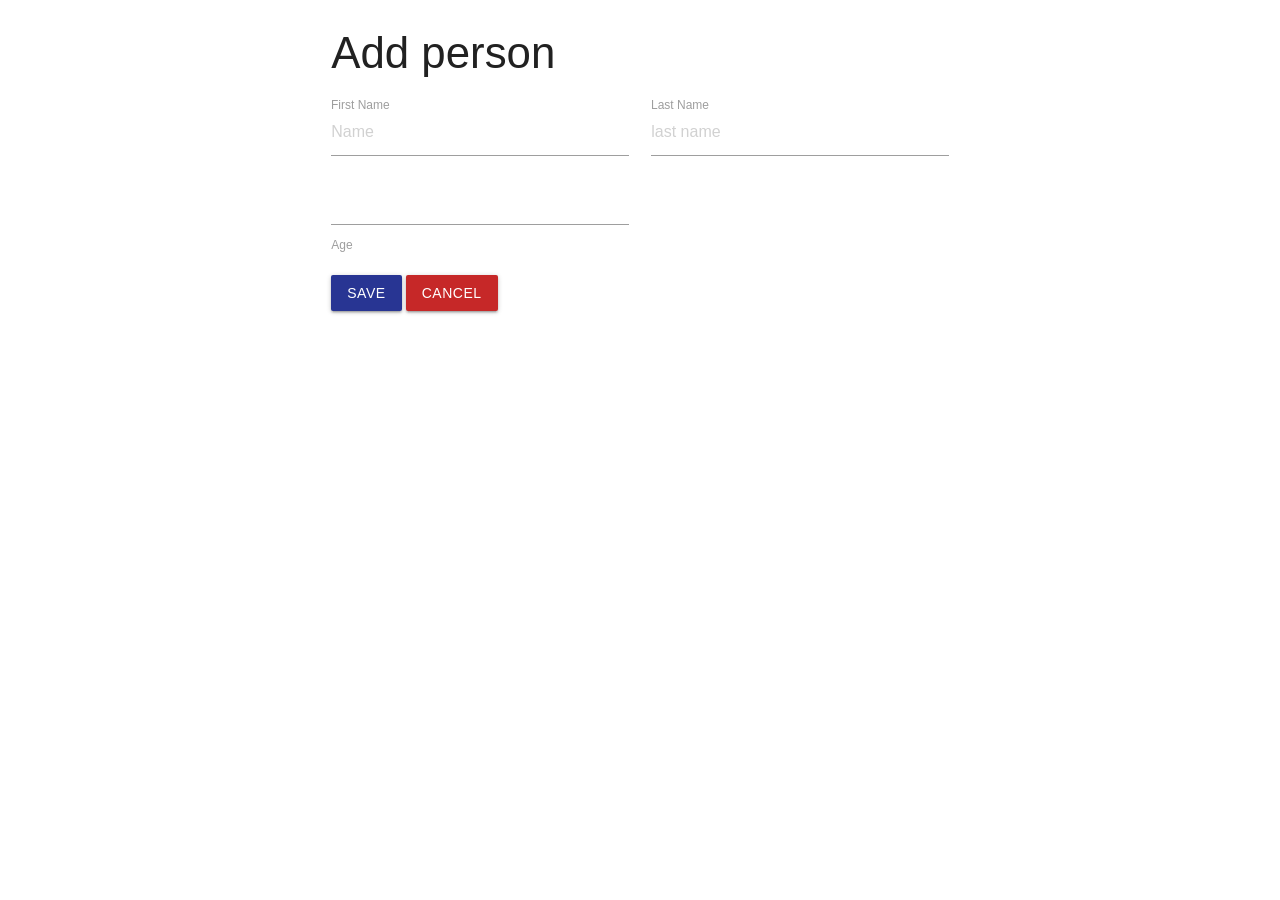
<file: 2022.06.01_persons/src/main/resources/templates/add-person.html>
<!DOCTYPE html>
<html lang="en">
<head>
    <meta charset="UTF-8" xmlns:th="http://www.thymeleaf.org">
    <title>Edit person</title>
    <link href="https://fonts.googleapis.com/icon?family=Material+Icons" rel="stylesheet">
    <link rel="stylesheet" href="https://cdnjs.cloudflare.com/ajax/libs/materialize/1.0.0/css/materialize.min.css">
</head>
<body>

<div class="row">
    <div class="col m6 offset-m3">
        <h3>Add person</h3>
        <form th:method="POST" th:action="@{/save-person}" th:object="${person}" >
            <div class="row">
                <div class="input-field col s6">
                    <input placeholder="Name" id="name" name="name" type="text" th:field="*{name}" class="validate">
                    <label for="name">First Name</label>
                </div>
                <div class="input-field col s6">
                    <input placeholder="last name" id="lastname" name="lastname" type="text" th:field="*{lastname}"
                           class="validate">
                    <label for="lastname">Last Name</label>
                </div>
                <div class="col m6">
                    <input type="number" id="age" name="age" th:field="*{age}">
                    <label for="age">Age</label>
                </div>
            </div>
            <div class="row">
                <div class="col m12">
                    <button class="waves-effect waves-light btn indigo darken-3" type="submit" value="Save">Save</button>
                    <a class="waves-effect waves-light btn red darken-3" href="/">Cancel</a>
                </div>
            </div>
        </form>
    </div>
</div>
<script src="https://cdnjs.cloudflare.com/ajax/libs/materialize/1.0.0/js/materialize.min.js"></script>
</body>
</html>
</file>
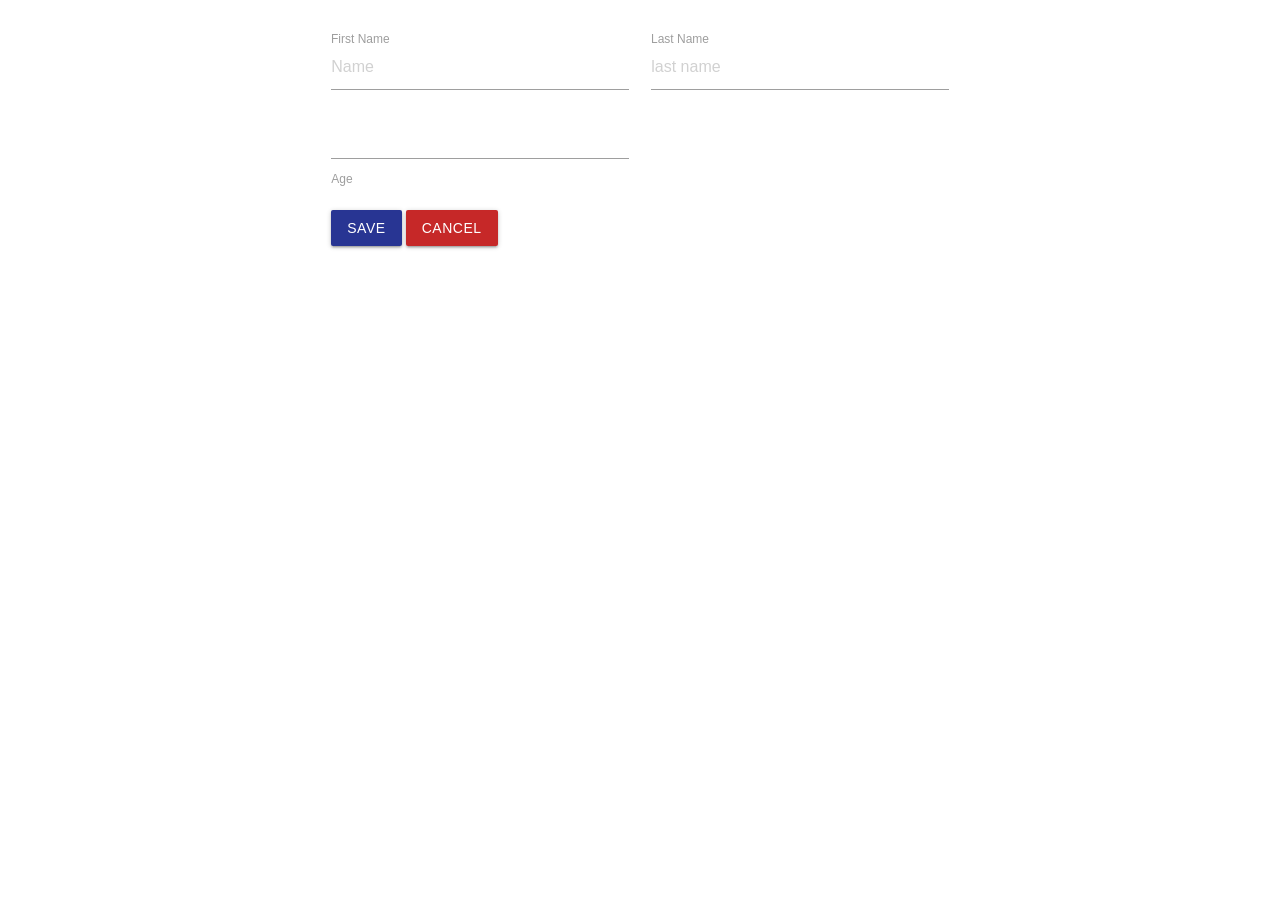
<file: 2022.06.01_persons/src/main/resources/templates/person-edit.html>
<!DOCTYPE html>
<html lang="en">
<head>
    <meta charset="UTF-8" xmlns:th="http://www.thymeleaf.org">
    <title>Update person</title>
    <link href="https://fonts.googleapis.com/icon?family=Material+Icons" rel="stylesheet">
    <link rel="stylesheet" href="https://cdnjs.cloudflare.com/ajax/libs/materialize/1.0.0/css/materialize.min.css">
</head>
<body>
<div class="row">
    <div class="col m6 offset-m3">
        <h3 th:text="'Updating ' + ${person.name} + ' ' + ${person.lastname}"> </h3>
        <form th:method="POST" th:action="@{/update}" th:object="${person}" >
            <div class="row">
                <input type="hidden" th:field="*{id}">
                <div class="input-field col s6">
                    <input placeholder="Name" id="name" name="name" type="text" th:field="*{name}" class="validate">
                    <label for="name">First Name</label>
                </div>
                <div class="input-field col s6">
                    <input placeholder="last name" id="lastname" name="lastname" type="text" th:field="*{lastname}"
                           class="validate">
                    <label for="lastname">Last Name</label>
                </div>
                <div class="col m6">
                    <input type="number" id="age" name="age" th:field="*{age}">
                    <label for="age">Age</label>
                </div>
            </div>
            <div class="row">
                <div class="col m12">
                    <button class="waves-effect waves-light btn indigo darken-3" type="submit" value="Save">Save</button>
                    <a class="waves-effect waves-light btn red darken-3" href="/">Cancel</a>
                </div>
            </div>
        </form>
    </div>
</div>
<script src="https://cdnjs.cloudflare.com/ajax/libs/materialize/1.0.0/js/materialize.min.js"></script>

</body>
</html>
</file>
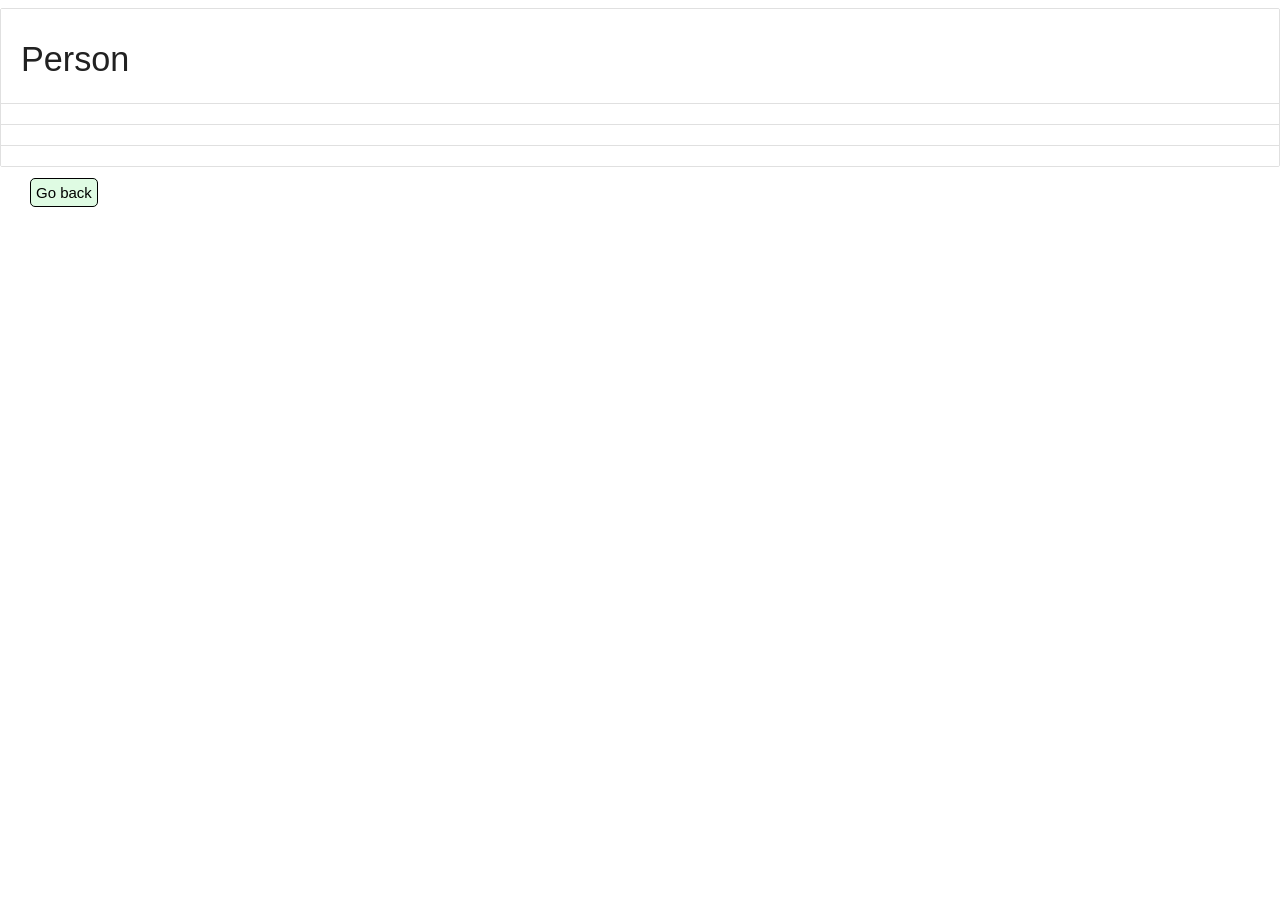
<file: 2022.06.01_persons/src/main/resources/templates/show-person.html>
<!DOCTYPE html>
<html lang="en">
<head>
    <meta charset="UTF-8" xmlns:th="http://www.thymeleaf.org">
    <title>Show details</title>
    <link href="https://fonts.googleapis.com/icon?family=Material+Icons" rel="stylesheet">
    <link rel="stylesheet" href="https://cdnjs.cloudflare.com/ajax/libs/materialize/1.0.0/css/materialize.min.css">
</head>
<body>

<!--<ul>-->
<!--    <li th:text="${person.getName()}"></li>-->
<!--    <li th:text="${person.getLastname()}"></li>-->
<!--    <li th:text="${person.getAge()}"></li>-->
<!--</ul>-->

<ul class="collection with-header">
    <li class="collection-header"><h4>Person</h4></li>
    <li class="collection-item" th:text="'Name: ' + ${person.getName()}"></li>
    <li class="collection-item" th:text="'Lastname: ' + ${person.getLastname()}"></li>
    <li class="collection-item" th:text="'Age: ' + ${person.getAge()}"></li>
</ul>

<div style="margin-left: 30px">
    <a style="padding: 5px; border: 0.5px black solid; border-radius: 5px; color: black; background-color: rgba(215,250,221,0.8)" th:href="@{/}">Go back</a>
</div>
<script src="https://cdnjs.cloudflare.com/ajax/libs/materialize/1.0.0/js/materialize.min.js"></script>
</body>
</html>
</file>
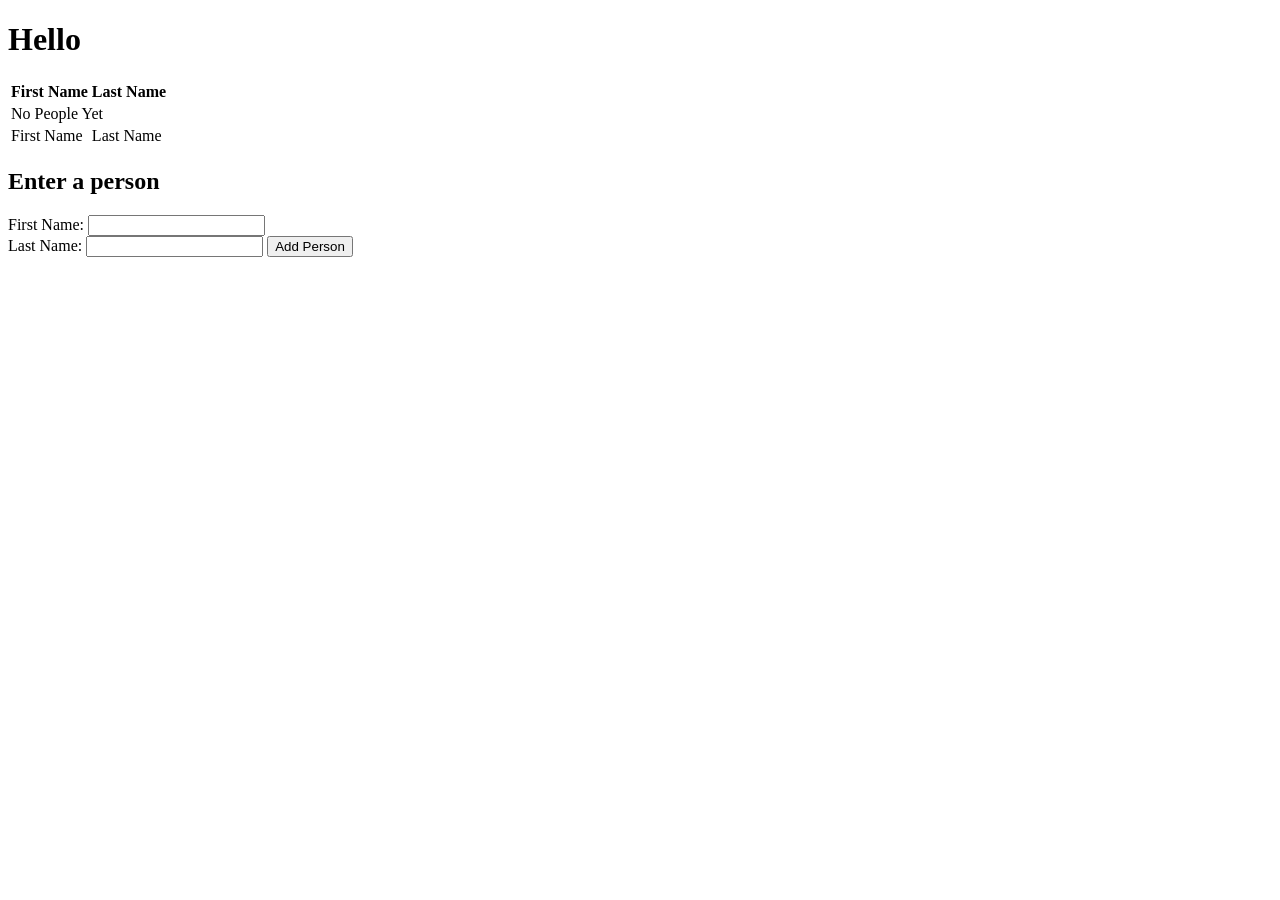
<file: 2022.06.03_spring_mvc_demo/src/main/resources/templates/persons.html>
<!DOCTYPE html>
<html lang="en" xmlns:th="http://www.w3.org/1999/xhtml">
<head>
  <meta charset="UTF-8">
  <title><!DOCTYPE html>
    <html xmlns:th="http://www.thymeleaf.org">
    <head lang="en">
    <title>People Web Resource</title>
  <meta http-equiv="Content-Type" content="text/html; charset=UTF-8"/>
</head>
<body>
<h1>Hello</h1>

<table>
  <thead>
  <tr>
    <th> First Name </th>
    <th> Last Name </th>
  </tr>
  </thead>
  <tbody>
  <tr th:if="${people.empty}">
    <td colspan="2"> No People Yet</td>
  </tr>
  <tr th:each="person : ${people}">
    <td><span th:text="${person.firstName}"> First Name </span></td>
    <td><span th:text="${person.lastName}"> Last Name </span></td>
  </tr>
  </tbody>
</table>

<h2>Enter a person</h2>
<form th:action="@{/addPerson}"
      th:object="${peopleForm}" method="POST">
  First Name:
  <input type="text" th:field="*{firstName}" /><br/>
  Last Name:
  <input type="text" th:field="*{lastName}" />
  <input type="submit" value="Add Person" />
</form>
</body>
</html></title>
</head>
<body>

</body>
</html>
</file>
